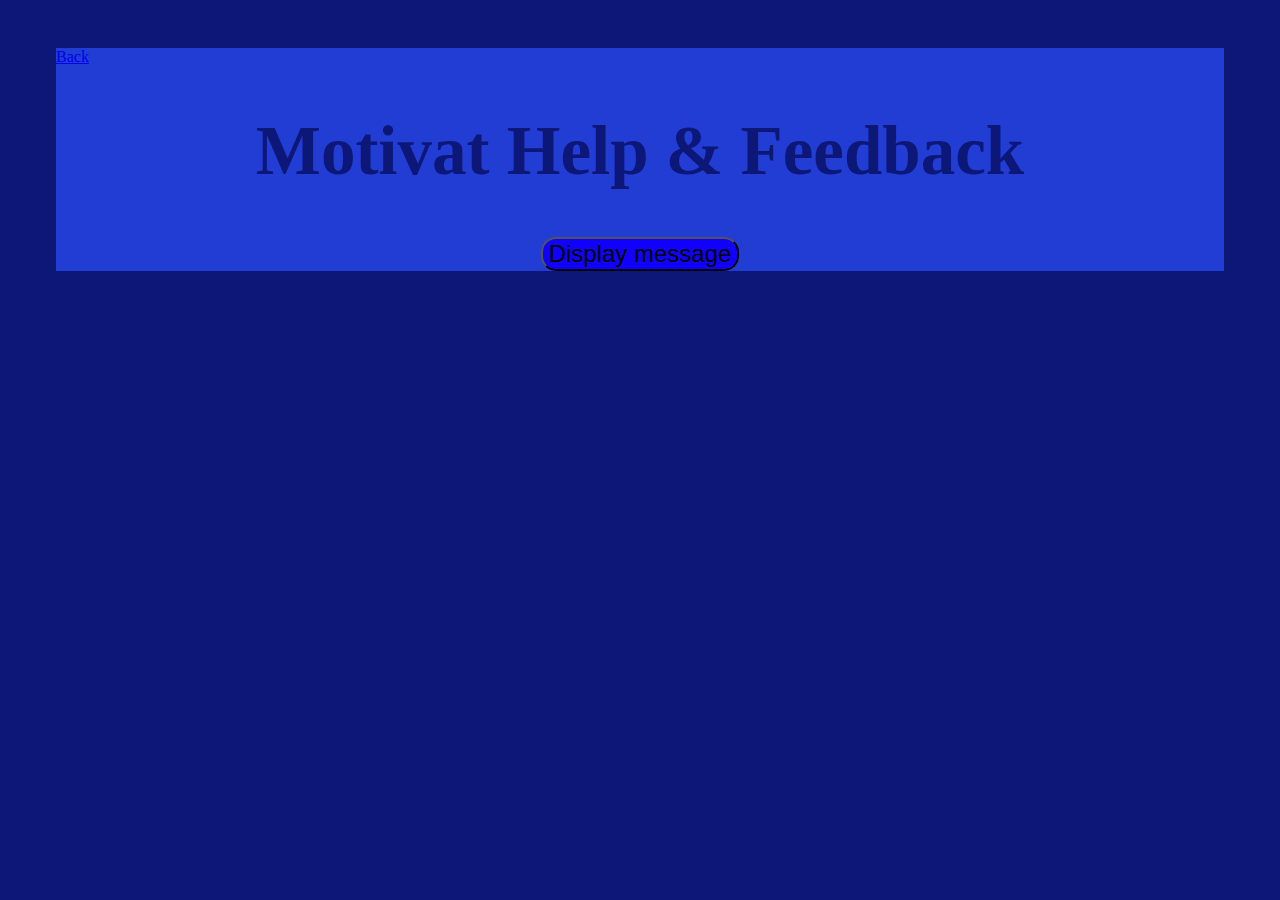
<file: item.html>
<!DOCTYPE html>
<html>
	<head>
	
		<link rel="stylesheet" href="styles.css">
	
	
		<title>
			Motivat Help n feedback
			
		</title>

    
    </head>

	<body>
    
    <div class="maindiv">  
    
	    <a  href= "index.html"> <p>Back</p> </a>


      <h1 class="maintitle"> <strong> Motivat Help & Feedback </strong> </h1>
        
        
        
        <button onclick="myFunction()">Display message</button>

<script>
function myFunction() {
  alert("Sorry, this is not functional yet!");
}
</script>

        </div>
            
	</body>

</html>
</file>
<file: styles.css>
body {
    background-image: url("");
    background-color:#0D1778;
    }

.title
{
    text-align: center;
    color: #1100ff;
    font-family: 'Maitree', serif;
    font-size: 44px;
    border: 5px dotted #1E2174;  
}

.maintitle
{
    text-align: center;
    color: #0D1778;
    font-family: 'Maitree', serif;
    font-size: 69px;
    padding-bottom: px;
}


.tabletitle
{
    font-family: 'Montserrat', sans-serif;
    font-size: 30px;    
}


.tabletext
{
    font-family: 'Montserrat', sans-serif;
    font-size: 25px;
    padding: 5px;
    text-align: center;
}

.ntext
{
    text-align: center;
    font-family: 'Montserrat', sans-serif;
    font-size: 25px;
}


.htext
{ 
    color: white; 
    text-align: center; 
    font-family: 'Montserrat', sans-serif; 
    font-size: 25px; 
    background-color: darkslateblue; 
    padding: 10px; 
    border: 5px dashed #0D1778; 
    margin: 15px; 
}



click {
   margin: 15px; 
    text-align: center; 
    background-color: black;
}

.para{
    color: white; 
    text-align: center; 
    font-family: 'Montserrat', sans-serif;
    font-size: 25px; 
}

.bio{
    background-color: black;
}

.maindiv{
    background-color: #213DD4;
    margin: 3em;
    flex-wrap:wrap;
}

button{
    font-family: 'Montserrat', sans-serif;
    background: #1100ff;
    border-radius: 15px;
	color: black;
    display: block;
    margin: auto;
    font-size: 1.5em;
    margin-top:1em;
}

input[type="text"] {
    display: block;
    margin : 0 auto;
    height: 3em;
    width: 50em;
    padding: 1em;
    border: 4px dashed #1E2174;
}
</file>
